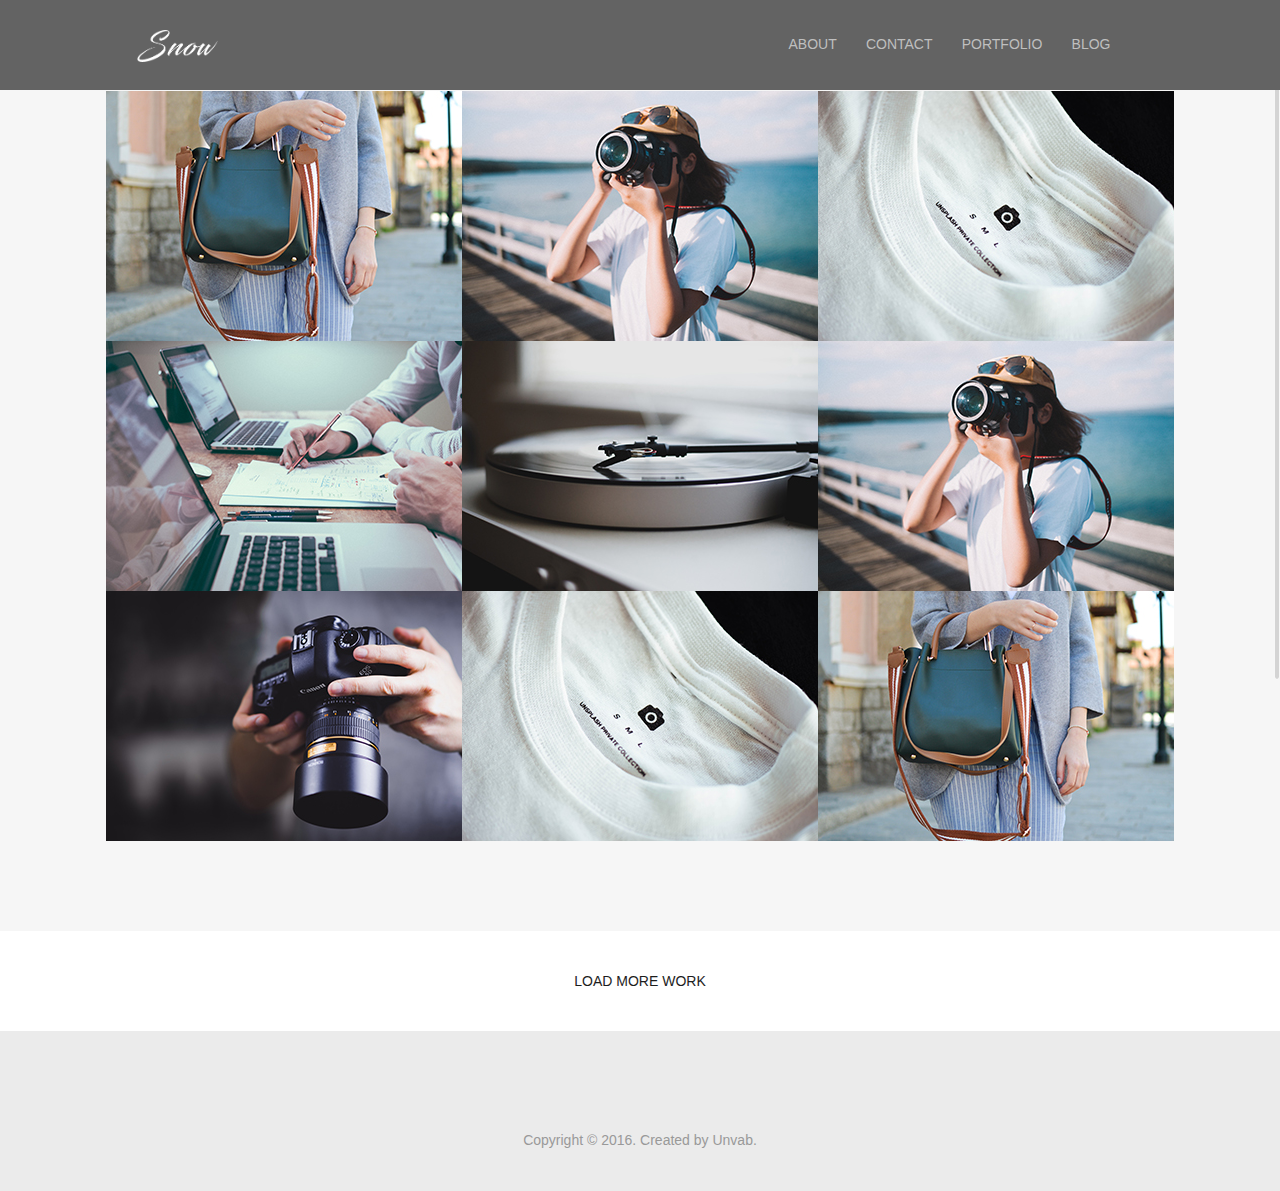
<file: portfolio.html>
<!DOCTYPE html>
<html lang="en">

<head>
    <meta charset="utf-8">
    <meta http-equiv="X-UA-cmpatible" content="IE=edge">
    <meta name="viewport" content="width=device-width, initial-scale=1">
    <meta name="description" content="">
    <meta name="author" content="">
    <link rel="icon" type="image/png" href="assets/img/favicon.png">
    <title>Snow | Portfolio</title>
    <link rel="stylesheet" href="https://use.fontawesome.com/releases/v5.6.3/css/all.css" integrity="sha384-UHRtZLI+pbxtHCWp1t77Bi1L4ZtiqrqD80Kn4Z8NTSRyMA2Fd33n5dQ8lWUE00s/" crossorigin="anonymous">
    <link rel="stylesheet" href="assets/css/bootstrap.min.css">
    <link rel="stylesheet" href="assets/css/animations.css" type="text/css">
    <link rel="stylesheet" href="assets/css/owl.carousel.min.css">
    <link rel="stylesheet" href="assets/css/owl.theme.default.min.css">
    <link rel="stylesheet" href="assets/css/style.css">
    <link rel="stylesheet" href="assets/css/media.css">

</head>

<body>
    <!--Navbar Section Start -->
    <section class="myNavbar">
        <div class="container">
            <nav class="navbar navbar-expand-lg navbar-light bg-light">
                <a class="navbar-brand" href="#">
                    <img class="logo" src="assets/img/logo1.png">
                </a>
                <button class="navbar-toggler" type="button" data-toggle="collapse" data-target="#navbarSupportedContent" aria-controls="navbarSupportedContent" aria-expanded="false" aria-label="Toggle navigation">
                    <span class="navbar-toggler-icon"></span>
                </button>

                <div class="collapse navbar-collapse" id="navbarSupportedContent">
                    <ul class="navbar-nav mr-auto">

                        <li class="nav-item">
                            <a class="nav-link" href="index.html">about</a>
                        </li>
                        <li class="nav-item">
                            <a class="nav-link" href="index.html#contactInfo">contact</a>
                        </li>
                        <li class="nav-item">
                            <a class="nav-link" href="#">portfolio</a>
                        </li>
                        <li class="nav-item">
                            <a class="nav-link" href="#">blog</a>
                        </li>

                    </ul>
                </div>
            </nav>
        </div>
    </section>
    <!--Navbar Section Start -->

    <!-- Start projects Section -->
    <section class="bestProjects portfolio">
        <div class="container">
            <i class="fas fa-th-large"></i>
            <div class="row">
                <div class="col-12">
                    <div class="portfolioMenu">
                        <ul class="list-inline justify-content-center text-center">
                            <li data-class="all" class="active list-inline-item">all</li>
                            <li data-class=".branding" class="list-inline-item">branding</li>
                            <li data-class=".print" class="list-inline-item">print</li>
                            <li data-class=".photography" class="list-inline-item">photography</li>
                            <li data-class=".design" class="list-inline-item">design</li>
                            <li data-class=".mockup" class="list-inline-item">mockup</li>
                        </ul>
                    </div>
                </div>
            </div>

            <div class="row">



                        <div class="col-sm-4 col-md-4 project mockup">

                            <img src="assets/img/project/1.jpg">

                            <a href="#" class="onHover">
                                <h3>Vinil Record</h3>
                                <p>mockup</p>
                            </a>

                        </div>

                        <div class="col-sm-4 col-md-4 project branding">

                            <img src="assets/img/project/2.jpg">
                            <a href="#" class="onHover">
                                <h3>Minimal Bag</h3>
                                <p>branding</p>
                            </a>
                        </div>

                        <div class="col-sm-4 col-md-4 project print">

                            <img src="assets/img/project/8.jpg">
                            <a href="#" class="onHover">
                                <h3>Modern T-shirt</h3>
                                <p>print</p>
                            </a>
                        </div>



                        <div class="col-sm-4 col-md-4 project design">

                            <img src="assets/img/project/4.jpg">
                            <a href="#" class="onHover">
                                <h3>Minimal Mobile App</h3>
                                <p>design</p>
                            </a>

                        </div>

                        <div class="col-sm-4 col-md-4 project design">

                            <img src="assets/img/project/5.jpg">
                            <a href="#" class="onHover">
                                <h3>Clean & Groovy</h3>
                                <p>design</p>
                            </a>
                        </div>

                        <div class="col-sm-4 col-md-4 project print">

                            <img src="assets/img/project/2.jpg">
                            <a href="#" class="onHover">
                                <h3>White T-shirt</h3>
                                <p>print</p>
                            </a>
                        </div>


                        <div class="col-sm-4 col-md-4 project branding">

                            <img src="assets/img/project/7.jpg">
                            <a href="#" class="onHover">
                                <h3>Business Card</h3>
                                <p>branding</p>
                            </a>
                        </div>

                        <div class="col-sm-4 col-md-4 project photography">

                            <img src="assets/img/project/8.jpg">
                            <a href="#" class="onHover">
                                <h3>Heja Stockholm</h3>
                                <p>photography</p>
                            </a>
                        </div>

                        <div class="col-sm-4 col-md-4 project photography">

                            <img src="assets/img/project/1.jpg">
                            <a href="#" class="onHover">
                                <h3>Paper Bag</h3>
                                <p>photography</p>
                            </a>
                        </div>

            </div>
        </div>
    </section>
    <!-- End projects Section -->
    <!--loadMore Section Start -->
    <section class="loadMore">
        <div class="container">
            <a class="btn btn-light" href="#" role="button">load more work</a>
        </div>
    </section>
    <!--loadMore Section End -->

    <!-- Start Footer Section -->

    <section class="subFooter">
        <div class="container">
            <div class="row">
                <div class="col-12">

                    <ul class="list-inline justify-content-center text-center">
                        <li class="list-inline-item"><a href="#"><i class="fab fa-facebook-f"></i></a></li>
                        <li class="list-inline-item"><a href="#"><i class="fab fa-twitter"></i></a></li>
                        <li class="list-inline-item"><a href="#"><i class="fab fa-google-plus-g"></i></a></li>
                        <li class="list-inline-item"><a href="#"><i class="fab fa-behance"></i></a></li>
                        <li class="list-inline-item"><a href="#"><i class="fab fa-pinterest"></i></a></li>
                        <li class="list-inline-item"><a href="#"><i class="fab fa-instagram"></i></a></li>
                    </ul>
                </div>

                <div class="col-12">
                    <p>Copyright © 2016. Created by Unvab.</p>
                </div>
            </div>
        </div>
    </section>

    <!-- End footer Section -->

    <script src="assets/js/jquery-3.3.1.min.js"></script>
    <script src="assets/js/css3-animate-it.js"></script>
    <script src="assets/js/owl.carousel.min.js"></script>
    <script src="assets/js/popper.min.js"></script>
    <script src="assets/js/bootstrap.min.js"></script>
    <script src="assets/js/plugins.js"></script>
    <script src="assets/js/jquery.nicescroll.min.js"></script>

</body>

</html>
</file>
<file: assets/css/style.css>
body {
    font-family: 'Playfair Display', serif;
    font-family: 'Work Sans', sans-serif;
}


h1,
h2,
h3,
h4,
h5,
h6,
p,
ul {
    margin: 0;
    cursor: default;
}

/* ----------------------- START MAIN INDEX -------------------------*/
/* Start myNavbar Section */

.myNavbar {
    background-color: #636363;
    position: fixed;
    width: 100%;
    height: 90px;
    line-height: 60px;
    top: 0;
    z-index: 9999;
    -webkit-transition: all .6s ease-in-out;
    -moz-transition: all .6s ease-in-out;
    -o-transition: all .6s ease-in-out;
    transition: all .6s ease-in-out;
}

.navbar-scroll {
    background: #ffffff;
    height: 90px;
    line-height: 60px;
    box-shadow: 0px 1px 10px rgba(0, 0, 0, 0.4);
    -webkit-transition: all .6s ease-in-out;
    -moz-transition: all .6s ease-in-out;
    -o-transition: all .6s ease-in-out;
    transition: all .6s ease-in-out;
}

.container {
    width: 1140px;
    width: 83.455344%;
}

img.logo {
    width: 81px;
    height: 32px;
    -webkit-transition: all .6s ease-in-out;
    -moz-transition: all .6s ease-in-out;
    -o-transition: all .6s ease-in-out;
    transition: all .6s ease-in-out;
}

.bg-light {
    background-color: transparent !important;
}

.navbar-nav {
    padding-left: 540px;
    text-transform: uppercase;
}

.navbar-nav li {
    position: relative;
    display: inline-block;
    vertical-align: middle;
}

.navbar-light .navbar-nav .nav-link {
    color: #bfbfbf;
    position: relative;
    padding: 6px 14.6px;
    display: block;
    text-transform: uppercase;
    font-weight: 500;
    font-size: 14px;
    -webkit-transition: all .2s ease-in-out;
    -moz-transition: all .2s ease-in-out;
    -o-transition: all .2s ease-in-out;
    transition: all .2s ease-in-out;
}

.navbar-light .navbar-nav .nav-link:hover {
    color: #ffffff;
    -webkit-transition: all .2s ease-in-out;
    -moz-transition: all .2s ease-in-out;
    -o-transition: all .2s ease-in-out;
    transition: all .2s ease-in-out;
}

.navbar-scroll .navbar-nav .nav-link:hover {
    color: #000000;
    -webkit-transition: all .2s ease-in-out;
    -moz-transition: all .2s ease-in-out;
    -o-transition: all .2s ease-in-out;
    transition: all .2s ease-in-out;
}


/* End myNavbar Section */


/* Start hero Section */

.hero {
    padding: 120px 0 60px 0;
    background-color: #636363;
    text-align: center;
    margin-top: 90px;
}

.hero h2 {
    font-family: Work Sans;
    text-transform: uppercase;
    color: #ffffff;
    font-size: 14px;
    font-weight: bold;
    letter-spacing: 1px;
}

.hero h1 {
    font-family: 'Playfair Display', serif;
    color: #ffffff;
    font-weight: bold;
    font-size: 48px;
    padding: 35px 0 140px 0;
}

.hero h1 em {
    font-weight: 500;
}

.hero a {
    display: inline-block;
    text-decoration: none;
    border: 1px solid #cacaca;
    border-radius: 50%;
    background-color: #636363;
    height: 50px;
    width: 50px;
    text-align: center;
    -webkit-transition: all .2s ease-in-out;
    -moz-transition: all .2s ease-in-out;
    -o-transition: all .2s ease-in-out;
    transition: all .2s ease-in-out;
}

.hero a span {
    line-height: 50px;
}

.hero a span i {
    font-size: 17px;
    color: #cacaca;
    line-height: 50px;
    -webkit-transition: all .2s ease-in-out;
    -moz-transition: all .2s ease-in-out;
    -o-transition: all .2s ease-in-out;
    transition: all .2s ease-in-out;
}

.hero a:hover {
    border: 1px solid #ffffff;
    -webkit-transition: all .2s ease-in-out;
    -moz-transition: all .2s ease-in-out;
    -o-transition: all .2s ease-in-out;
    transition: all .2s ease-in-out;
}

.hero a:hover span i {
    color: #ffffff;
    -webkit-transition: all .2s ease-in-out;
    -moz-transition: all .2s ease-in-out;
    -o-transition: all .2s ease-in-out;
    transition: all .2s ease-in-out;
}


/* End hero Section */


/* Start about Section */

#about{

}
.about {
    padding: 95px 0;
    background-color: #ffffff;
    text-align: center;
}

.about h2 {
    font-family: 'Playfair Display', serif;
    color: #171717;
    font-size: 38px;
    font-weight: bold;
    letter-spacing: 1px;
}

.about p {
    font-size: 15px;
    color: #5f5f5f;
    font-weight: 400;
    font-family: 'Work Sans', sans-serif;
    padding: 35px 177px;
}

.about img {}


/* End about Section */


/* Start statistics Section */

.statistics {
    background-image: url("../img/bg-pattern.jpg");
    padding: 120px 0 100px 0;
    cursor: default;
}
.statistics .static {
	
}
.statistics .static .icon {}

.statistics .static .icon i {
    font-size: 48px;
    color: #ffffff;
    -webkit-transition: all .2s ease-in-out;
    -moz-transition: all .2s ease-in-out;
    -o-transition: all .2s ease-in-out;
    transition: all .2s ease-in-out;
}

.statistics .static .details {
    padding-left: 20px;
}

.statistics .static .details span {
    font-size: 18px;
    font-weight: 500;
    color: #ffffff;
    -webkit-transition: all .2s ease-in-out;
    -moz-transition: all .2s ease-in-out;
    -o-transition: all .2s ease-in-out;
    transition: all .2s ease-in-out;
}

.statistics .static .details h2 {
    font-size: 14px;
    color: #ffffff;
    text-transform: uppercase;
    font-weight: 400;
    -webkit-transition: all .2s ease-in-out;
    -moz-transition: all .2s ease-in-out;
    -o-transition: all .2s ease-in-out;
    transition: all .2s ease-in-out;
}

.statistics .static:hover .icon i,
.statistics .static:hover .details span,
.statistics .static:hover .details h2 {
    color: #5f5f5f;
    -webkit-transition: all .2s ease-in-out;
    -moz-transition: all .2s ease-in-out;
    -o-transition: all .2s ease-in-out;
    transition: all .2s ease-in-out;
}


/* End statistics Section */


/* Start projects Section */

.bestProjects {
    background-color: #ffffff;
    text-align: center;
    padding: 90px 0;
}

.bestProjects .intro h2 {
    font-size: 38px;
    font-weight: bold;
    color: #171717;
    font-family: 'Playfair Display', serif;
}

.bestProjects .intro p {
    font-size: 15px;
    font-weight: 400;
    color: #5f5f5f;
    padding: 30px 177px 55px 177px;
    font-family: 'Work Sans', sans-serif;
}

.bestProjects {

}

.bestProjects .project{
	position: relative;
    margin-bottom: 30px;
    overflow: hidden;
}



.bestProjects .project img{
}

.bestProjects .project a{
	text-decoration: none;
	display: block;
	background-color: #232323;
	position: absolute;
	top: 0;
	right: 0;
	bottom: 0;
	left: 0;
	color: #ffffff;
	opacity: 0.8;
	display: none;
}

.bestProjects .project a h3{
	font-weight: bold;
	font-size: 24px;
	padding: 30% 0 6% 0;
    font-family: 'Playfair Display', serif;
    cursor: pointer;
}

.bestProjects .project a p{
	font-weight: 500;
	font-size: 14px;
    font-family: 'Work Sans', sans-serif;
    text-transform: uppercase;
    cursor: pointer;
}


/* End projects Section */


/* End reviews Section */

.reviews {
    background-image: url("../img/bg-pattern.jpg");
    padding: 170px 0 50px 0;
    text-align: center;
}

.reviews p {
    font-size: 24px;
    font-family: 'Playfair Display', serif;
    color: #ffffff;
    font-style: italic;
    padding: 0 216px;
}

.reviews h2 {
    font-size: 14px;
    font-weight: 500;
    color: #ffffff;
    font-family: 'Work Sans', sans-serif;
    padding: 35px 0 100px 0;
    text-transform: uppercase;
}

.owl-carousel button.owl-dot {
    height: 8px;
    width: 8px;
    background-color: #5b5b5b;
    border-radius: 50%;
    margin-left: 11px;
    border: 0px solid;
    -webkit-transition: all .2s ease-in-out;
    -moz-transition: all .2s ease-in-out;
    -o-transition: all .2s ease-in-out;
    transition: all .2s ease-in-out;
}

.owl-carousel button.owl-dot:hover {
    background-color: #ffffff;
    height: 9px;
    width: 9px;
    -webkit-transition: all .2s ease-in-out;
    -moz-transition: all .2s ease-in-out;
    -o-transition: all .2s ease-in-out;
    transition: all .2s ease-in-out;
}

.owl-carousel button.owl-dot:first-child {
    margin-left: 0px;
}

.owl-carousel button.owl-dot.active {
    height: 12px;
    width: 12px;
    background-color: #ffffff;
    border-radius: 50%;
    border: 0px solid;
    -webkit-transition: all .2s ease-in-out;
    -moz-transition: all .2s ease-in-out;
    -o-transition: all .2s ease-in-out;
    transition: all .2s ease-in-out;
}

.owl-carousel div{
}

.owl-carousel p{
}
.owl-carousel h2{
}



/* End reviews Section */


/* Start partners Section */

.partners {
    padding: 60px 0;
}


/* End partners Section */


/* Start latestBlog Section */

.latestBlog {
    background-color: #f6f6f6;
    text-align: center;
    padding: 100px 0;
    border-bottom: 1px solid #ececec;
    position: relative;
}

.latestBlog .intro h2 {
    font-size: 38px;
    font-weight: bold;
    color: #171717;
    font-family: 'Playfair Display', serif;
}

.latestBlog p {
	font-size: 15px;
    font-weight: 400;
    color: #5f5f5f;
    padding: 30px 177px 55px 177px;
    font-family: 'Work Sans', sans-serif;
}

.latestBlog .blog {
    text-align: left;
    background-color: #ffffff;
}

.latestBlog .blog h3 {
    color: #171717;
    font-size: 20px;
    font-weight: bold;
    padding: 20px 20px;
    font-family: 'Playfair Display', serif;
}

.latestBlog .blog span {
    text-transform: uppercase;
    font-weight: 500;
    font-size: 12px;
    color: #171717;
    padding: 0 20px;
    font-family: 'Work Sans', sans-serif;
}

.latestBlog .blog p {
    padding: 20px 20px;
}

.latestBlog .blog .btn-dark {
    color: #ffffff;
    background-color: #252525;
    border-color: #252525;
    text-transform: uppercase;
    font-size: 12px;
    font-weight: 500;
    font-family: 'Work Sans', sans-serif;
    border-radius: 0;
    height: 30px;
    width: 90px;
    position: absolute;
    top: 200px;
    left: 10px;
}

.latestBlog .blog .btn-dark:hover {
    background-color: #363535;
    border-color: #363535;
}

.latestBlog .owl-carousel button.owl-dot {
    background-color: #d1d1d1;
}

.latestBlog .owl-carousel button.owl-dot:hover {
    background-color: #171717;
}

.latestBlog .owl-carousel button.owl-dot.active {
    background-color: #171717;
}

.latestBlog .owl-carousel,
.owl-carousel .owl-item {
    margin-bottom: 55px;
}


/* End latestBlog Section */


/* Start contactInfo Section */

.contactInfo {
    background-color: #f6f6f6;
    padding: 100px 0;
}

.contactInfo h2 {
    font-size: 38px;
    font-weight: bold;
    color: #171717;
    font-family: 'Playfair Display', serif;
}

.contactInfo p {
    font-size: 15px;
    font-weight: 400;
    color: #5f5f5f;
    padding: 20px 0 0 0;
    font-family: 'Work Sans', sans-serif;
}

.contactInfo p span{
	font-weight: 500;
	color: #171717;
}

.contactInfo p.main {
    padding: 40px 95px 11px 0;
}

.form-control {
    height: 48px;
    margin-bottom: 30px;
}

.contactInfo textarea.form-control {
    resize: none;
    height: 170px;
}

.contactInfo .btn-dark {
    color: #ffffff;
    background-color: #252525;
    border-color: #252525;
    text-transform: uppercase;
    font-size: 14px;
    font-weight: 500;
    font-family: 'Work Sans', sans-serif;
    border-radius: 0;
    height: 50px;
    width: 180px;
}

.contactInfo .btn-dark:hover {
    background-color: #363535;
    border-color: #363535;
}


/* End contactInfo Section */


/* Start social Section */

.social {
    background-color: #0c0c0c;
    border-bottom: 1px solid #252525;
    padding: 90px 0 80px 0;
}

.social h2 {
    color: #ffffff;
    font-size: 20px;
    font-weight: bold;
    padding-bottom: 35px;
    font-family: 'Playfair Display', serif;
}

.social p {
    color: #e9e9e9;
    font-size: 15px;
    font-weight: 400;
    font-family: 'Playfair Display', serif;
}

.social .aboutUs p {
    padding: 0px 0 40px 10px;
}

.social .aboutUs ul {
    list-style: none;
    margin: 0;
    padding: 0 0 0 10px;
}

.social .aboutUs ul li {
    float: left;
    padding-right: 14px;
}

.social .aboutUs ul li a {
    text-decoration: none;
}

.social .aboutUs ul li a i {
    color: #ffffff;
}

.social .latestTwits a {
    text-decoration: none;
}

.social .latestTwits a i {
    color: #ffffff;
}

.social .latestTwits p {
    font-family: 'Work Sans', sans-serif;
    padding-bottom: 21px;
}

.social .instagram .insta{
        margin-bottom: 10px;

}
.social .instagram a{
	text-decoration: none;
	display: block;
	background-color: transparent;
	opacity: 0.8;
}


/* End social Section */


/* Start footer Section */

.footer {
    text-align: center;
    background-color: #0c0c0c;
    padding: 30px 0 20px 0;
}

.footer p {
    margin: 0;
    padding: 0;
    font-family: 'Work Sans', sans-serif;
    font-size: 14px;
    font-weight: 400;
    color: #e9e9e9;
    text-align: center;
}


/* End footer Section */

/* Start Section Loading */

.loading-overlay {
    background-color: #636363;
    color: #cacaca;
    position:fixed;
    left:0;
    top:0;
    width:100%;
    height:100%;
    z-index:99999
}

.spinner {
  width: 60px;
  height: 60px;
  position: relative;
  margin: 300px auto;
}

.double-bounce1, .double-bounce2 {
  width: 100%;
  height: 100%;
  border-radius: 50%;
  background-color: #cacaca;
  opacity: 0.6;
  position: absolute;
  top: 0;
  left: 0;
  -webkit-animation: bounce 2.0s infinite ease-in-out;
  animation: bounce 2.0s infinite ease-in-out;
}

.double-bounce2 {
  -webkit-animation-delay: -1.0s;
  animation-delay: -1.0s;
}

@-webkit-keyframes bounce {
  0%, 100% { -webkit-transform: scale(0.0) }
  50% { -webkit-transform: scale(1.0) }
}

@keyframes bounce {
  0%, 100% { 
    transform: scale(0.0);
    -webkit-transform: scale(0.0);
  } 50% { 
    transform: scale(1.0);
    -webkit-transform: scale(1.0);
  }
}

/* End Section Loading */

/* Start Scroll To Top Section */
#scroll-top{
    position: fixed;
    width: 40px;
    height: 40px;
    text-align: center;
    right: 15px;
    bottom: 20px;
    z-index: 9999;
    opacity: 0.6;
	color: #cacaca;
	border:1px solid #cacaca;
    background-color: #636363;
    line-height: 40px;
    border-radius: 50%;
    display: none;
    cursor: pointer;
}
#scroll-top:hover{
    opacity: 1;
    border: 1px solid #ffffff;
	color: #ffffff;	
}

#scroll-top i{

}
/* End Scroll To Top Section */

/* -------------------------------- End MAIN INDEX ----------------------------------------*/


/* ---------------------------------- START Sub-pages  ------------------------------------*/

/* ----------------Start Mutual section ---------------------*/



/* Start subFooter Section */

.subFooter {
    height: 160px;
    background-color: #ebebeb;
    text-align: center;
    padding: 50px 0;
}   

.subFooter ul {

}

.subFooter ul li {
}

.subFooter ul li a {
    text-decoration: none;
}

.subFooter ul li a i {
    color: #999999;
    -webkit-transition: all .2s ease-in-out;
    -moz-transition: all .2s ease-in-out;
    -o-transition: all .2s ease-in-out;
    transition: all .2s ease-in-out;
}
.subFooter ul li a i:hover{
    color: #635d5d;
    -webkit-transition: all .2s ease-in-out;
    -moz-transition: all .2s ease-in-out;
    -o-transition: all .2s ease-in-out;
    transition: all .2s ease-in-out;}

.subFooter p {
    padding: 25px 0 0 0;
    font-family: 'Work Sans', sans-serif;
    font-size: 14px;
    font-weight: 400;
    color: #999999;
    -webkit-transition: all .2s ease-in-out;
    -moz-transition: all .2s ease-in-out;
    -o-transition: all .2s ease-in-out;
    transition: all .2s ease-in-out;}

.subFooter p:hover{
    color: #635d5d;
    -webkit-transition: all .2s ease-in-out;
    -moz-transition: all .2s ease-in-out;
    -o-transition: all .2s ease-in-out;
    transition: all .2s ease-in-out;}



/* End subFooter Section */

/* Start loadMore Section */

.loadMore{
    height: 100px;
    line-height: 100px;
    text-align: center;
}

.loadMore .btn-light{
    background-color: transparent;
    text-transform: uppercase;
    font-size: 14px;
    font-weight: 500;
    color: #1d1d1d;
    border: #ffffff
}

.loadMore .btn-light:hover{
    color: #636363;
}
/* End loadMore Section */

/* start prevNext Section */

.prevNext{
    height: 100px;
    line-height: 100px;
}

.prevNext .btn-light {
    color: #212529;
    background-color: transparent;
    border: none;
    font-size: 14px;
    font-weight: 500;
    text-transform: uppercase;
}
.prevNext .btn-light:hover{
    color: #636363;
}
.prevNext .btn-light i{
    padding: 0 5px;
    font-size: 9px;
}


/* End prevNext Section */



/* ----------------End Mutual section ---------------------*/


/* START PORTFOLIO PAGE */

.bestProjects.portfolio {
    background-color: #f6f6f6;
    margin-top: 90px;
    padding: 0 0 90px 0;
}

.bestProjects.portfolio i{
    padding: 40px 0;
    cursor: pointer;
}

.bestProjects.portfolio .portfolioMenu{
    padding-bottom: 30px;
}
.bestProjects.portfolio .portfolioMenu{
    display: none;
}
.bestProjects.portfolio .portfolioMenu ul{

}

.bestProjects.portfolio .portfolioMenu li{
    text-transform: uppercase;
    cursor: pointer;
    padding: 5px 17px;
    font-weight: 500;
    font-size: .82rem;
    color: #5f5f5f;
}

.bestProjects.portfolio .portfolioMenu li.active{
        background: #5f5f5f;
    color: #f6f6f6;
    border-radius: 4px;
}
.bestProjects.portfolio .portfolioMenu li:hover{
    background: #5f5f5f;
    color: #f6f6f6;
    border-radius: 4px;
}


.bestProjects.portfolio .col-md-4{
    padding: 0;
}

.bestProjects.portfolio .project{
    margin: 0;
}

/* END PORTFOLIO PAGE */


/* START SINGLE WORK PAGE */

.workDetails{
    margin-top: 90px;
    height: 390px;
    background-color: #f6f6f6;

}

.workDetails h2{
    color: #171717;
    font-size: 38px;
    font-weight: bold;
    font-family: 'Playfair Display', serif;

}

.workDetails p{
    font-weight: 400;
    font-size: 15px;
    color: #5f5f5f;
    padding-top: 30px;

}
.workDetails .data{
}
.workDetails .data p{
    padding: 0 0 18px 0;
}

.workDetails .data p span{
    color: #171717;
    font-weight: 500;
}


.videoSection{
    width: 100%;
    text-align: center;
}

.videoSection img{
    width: 100%;

}


/* END SINGLE WORK PAGE */





/* ----------------------- End Sub-pages INDEX -------------------------*/
</file>
<file: assets/css/media.css>
/* MEDIA QUERY */


/*---------- XS -------------- XS --------------- XS --------------- XS ------------------- XS --------- */

@media(min-width: 320px) and (max-width: 767px) {
    .navbar-nav {
        margin-top: 12px;
        padding: 10% 0% 0% 0%;
        text-transform: uppercase;
        letter-spacing: 1px;
        background-color: #636363;
    }
    .navbar-light .navbar-nav .nav-link {
        padding: 0 0 0 10%;
    }
    .hero {
        padding: 60px 0 60px 0;
    }
    .hero h2 {
        font-size: 17px;
    }
    .hero h1 {
        font-size: 30px;
        padding: 35px 0;
    }
    .hero a {
        display: none;
    }
    .about {
        padding: 60px 0;
    }
    .about h2 {
        font-size: 26px
    }
    .about p {
        text-align: center;
        padding: 20px 0;
    }
    .statistics {
        padding: 40px 0;
    }
    .statistics .static {
        padding: 20px 0 15px 4%;
    }
    .statistics .static .details {
        padding: 0;
    }
    .bestProjects {
        padding: 60px 0;
    }
    .bestProjects .intro {}
    .bestProjects .intro h2 {
        font-size: 31px;
    }
    .bestProjects .intro p {
        text-align: center;
        padding: 20px 0;
    }
    .bestProjects .projects .project {
        margin-bottom: 10px;
    }
    .partners {
        padding: 60px 0 0 0;
    }
    .reviews {
        padding: 60px 0;
    }
    .owl-carousel p {
        padding: 0px;
        font-size: 18px;
    }
    .owl-carousel h2 {
        padding: 30px 0 0 0;
    }
    .owl-carousel .owl-nav {
        display: none;
    }
    .owl-carousel .owl-dots {
        display: none;
    }
    .latestBlog {
        padding: 60px 0 0 0;
    }
    .latestBlog .intro {}
    .latestBlog .intro h2 {
        font-size: 31px;
    }
    .latestBlog .intro p {
        text-align: center;
        padding: 20px 0;
    }
    .latestBlog .blog .btn-dark {
        top: 115px;
    }
    .latestBlog .blog {
        text-align: center;
    }
    .latestBlog .blog span {
        font-size: 11px;
        text-align: center;
    }
    .latestBlog .blog p {
        font-size: 12px;
        text-align: center;
        padding: 20px 10px;
    }
    .latestBlog .blog h3 {
        font-size: 15px;
        padding: 20px 0px;
        text-align: center;
    }
    .contactInfo {
        padding: 60px 0;
    }
    .contactInfo .enterData {
        text-align: center;
    }
    .contactInfo h2 {
        font-size: 31px;
        text-align: center;
    }
    .contactInfo p.main {
        font-size: 13px;
        text-align: center;
        padding: 20px 0;
    }
    .contactInfo p {
        padding: 20px 0;
        font-size: 11px;
    }
    .form-control {
        height: 40px;
        margin: 15px 0 0 0;
        font-size: 14px;
    }
    .social {
        text-align: center;
        padding: 60px 0;
    }
    .social h2 {
        font-size: 25px;
        padding: 30px 0 15px 0;
    }
    .social .aboutUs {
        padding: 0 0 50px 0;
    }
    .social .aboutUs p {
        padding: 0 4% 10px 4%;
        text-align: center;
        font-size: 13px;
    }
    .social .aboutUs ul {
        padding: 0 0px 0px 38px;
    }
    .social .latestTwits p {
        padding: 0 4% 10px 0;
        text-align: left;
        font-size: 10px;
    }
    .social .instagram .col-6 {
        padding-right: 5px;
        padding-left: 5px;
    }
    .social .instagram img {
        width: 100%;
    }

    /* portfolio secondary page */




    .subFooter p{
        font-size: 13px;
    }

    .bestProjects.portfolio .portfolioMenu li{
        padding: 3px 6px;
        font-size: 11px;
    }
}


/* ----------------------------------------------------------------------------------------------*/

@media(min-width: 360px) and (max-width: 767px) {
    .contactInfo p.main {
        font-size: 15px;
    }
    .contactInfo p {
        font-size: 13px;
    }
}


/* ----------------------------------------------------------------------------------------------*/

@media(min-width: 375px) and (max-width: 767px) {
    .social .latestTwits p {
        font-size: 12px;
    }
}


/* ----------------------------------------------------------------------------------------------*/

@media(min-width: 411px) and (max-width: 767px) {
    .about p,
    .bestProjects .intro p,
    .latestBlog .intro p,
    .contactInfo p.main {
        font-size: 16px;
    }
    .contactInfo p {
        font-size: 15px;
    }
    .latestBlog .blog h3 {
        font-size: 19px;
    }
    .latestBlog .blog span {
        font-size: 13px;
    }
    .latestBlog .blog p {
        font-size: 14px;
    }
    .form-control {
        height: 45px;
        font-size: 16px;
    }
    .social .aboutUs p {
        font-size: 15px;
    }
    .social .latestTwits p {
        font-size: 14px;
    }
}


/* ----------------------------------------------------------------------------------------------*/

@media(min-width: 414px) and (max-width: 767px) {}


/* ----------------------------------------------------------------------------------------------*/

@media(min-width: 568px) and (max-width: 767px) {
    .contactInfo p {
        text-align: center;
    }
    .latestBlog .blog .btn-dark {
        top: 250px;
    }
    .social .aboutUs ul {
        padding: 0px 0px 0px 140px;
    }
}


/* ------- SM ------------- SM ------------- SM ------------- SM ------------- SM ------------- SM ------ */

@media(min-width: 640px) and (max-width: 767px) {
    .bestProjects .col-sm-4 {
        padding-right: 5px;
        padding-left: 5px;
    }
    .social .aboutUs ul {
        padding: 0px 0px 0px 165px;
    }
    .footer p {
        font-size: 18px;
    }
}


/* ---------------------------------------------------------------------- */

@media(min-width: 667px) and (max-width: 767px) {
    .latestBlog .blog .btn-dark {
        top: 290px;
    }
}


/* ---------------------------------------------------------------------- */

@media(min-width: 731px) and (max-width: 767px) {}


/* ---------------------------------------------------------------------- */

@media(min-width: 736px) and (max-width: 767px) {}


/* ----- MD --------- MD --------- MD --------- MD --------- MD --------- MD --------- MD --------- MD ----*/

@media(min-width: 768px) and (max-width: 991px) {
    .statistics {
        padding: 80px 0;
    }
    .statistics .static {
        padding: 0;
    }
    .statistics .static .icon i {
        font-size: 25px;
    }
    .statistics .static .details span {
        font-size: 18px;
    }
    .statistics .static .details h2 {
        font-size: 13px;
    }
    .latestBlog .blog .btn-dark {
        top: 350px;
    }
    .latestBlog .blog h3 {
        font-size: 30px;
    }
    .latestBlog .blog span {
        font-size: 18px;
    }
    .latestBlog .blog p {
        font-size: 20px;
    }
    .about h2,
    .bestProjects .intro h2,
    .latestBlog .intro h2,
    .contactInfo h2 {
        font-size: 42px;
    }
    .about p,
    .bestProjects .intro p,
    .latestBlog .intro p {
        font-size: 20px;
        padding-bottom: 40px;
    }
    .contactInfo h2 {
        text-align: left;
    }
    .contactInfo p.main {
        text-align: left;
        font-size: 17px;
    }
    .contactInfo p {
        text-align: left;
        padding: 7px 0;
        font-size: 14px;
    }
    .contactInfo .enterData {
        padding-top: 60px;
    }
    .form-control {
        height: 40px;
        font-size: 16px;
        margin: 0;
    }
    .social h2 {
        text-align: left;
        padding: 0 0 15px 20px;
    }
    .social p {}
    .social .aboutUs p {
        text-align: left;
        font-size: 14px;
    }
    .social .aboutUs ul {
        padding: 0;
    }

    .social .latestTwits p {
        font-size: 12px;
    }

}


/* ---- LG ------- LG ------- LG ------- LG ------- LG ------- LG ------- LG ------- LG -------- LG ------- */

@media(min-width: 1024px) and (max-width: 1366px) {}


/* ------- XL ----------- XL ----------- XL ----------- XL ----------- XL ----------- XL ----------- XL ---- */

@media(min-width: 1366px) and (max-width: 1367px) {}
</file>
<file: assets/css/animations.css>
/*animations*/

/******************
* Bounce in right *
*******************/


.animated { 
    -webkit-animation-duration: 1s; 
    animation-duration: 1s; 
    -webkit-animation-fill-mode: both; 
    animation-fill-mode: both; 
} 
.slow{
     -webkit-animation-duration: 1.5s; 
    animation-duration: 1.5s; 
    -webkit-animation-fill-mode: both; 
    animation-fill-mode: both; 
}
.slower{
     -webkit-animation-duration: 2s; 
    animation-duration: 2s; 
    -webkit-animation-fill-mode: both; 
    animation-fill-mode: both; 
}
.slowest{
     -webkit-animation-duration: 3s; 
    animation-duration: 3s; 
    -webkit-animation-fill-mode: both; 
    animation-fill-mode: both; 
}

/* Added by Andy Meetan */
.delay-250 {
    -webkit-animation-delay:0.25s;
    -moz-animation-delay:0.25s;
    -o-animation-delay:0.25s;
    animation-delay:0.25s;
}
.delay-500 {
    -webkit-animation-delay:0.5s;
    -moz-animation-delay:0.5s;
    -o-animation-delay:0.5s;
    animation-delay:0.5s;
}
.delay-750 {
    -webkit-animation-delay:0.75s;
    -moz-animation-delay:0.75s;
    -o-animation-delay:0.75s;
    animation-delay:0.75s;
}
.delay-1000 {
    -webkit-animation-delay:1.0s;
    -moz-animation-delay:1.0s;
    -o-animation-delay:1.0s;
    animation-delay:1.0s;
}
.delay-1250 {
    -webkit-animation-delay:1.25s;
    -moz-animation-delay:1.25s;
    -o-animation-delay:1.25s;
    animation-delay:1.25s;
}
.delay-1500 {
    -webkit-animation-delay:1.5s;
    -moz-animation-delay:1.5s;
    -o-animation-delay:1.5s;
    animation-delay:1.5s;
}
.delay-1750 {
    -webkit-animation-delay:1.75s;
    -moz-animation-delay:1.75s;
    -o-animation-delay:1.75s;
    animation-delay:1.75s;
}
.delay-2000 {
    -webkit-animation-delay:2.0s;
    -moz-animation-delay:2.0s;
    -o-animation-delay:2.0s;
    animation-delay:2.0s;
}
.delay-2500 {
    -webkit-animation-delay:2.5s;
    -moz-animation-delay:2.5s;
    -o-animation-delay:2.5s;
    animation-delay:2.5s;
}
.delay-2000 {
    -webkit-animation-delay:2.0s;
    -moz-animation-delay:2.0s;
    -o-animation-delay:2.0s;
    animation-delay:2.0s;
}
.delay-2500 {
    -webkit-animation-delay:2.5s;
    -moz-animation-delay:2.5s;
    -o-animation-delay:2.5s;
    animation-delay:2.5s;
}
.delay-3000 {
    -webkit-animation-delay:3.0s;
    -moz-animation-delay:3.0s;
    -o-animation-delay:3.0s;
    animation-delay:3.0s;
}
.delay-3500 {
    -webkit-animation-delay:3.5s;
    -moz-animation-delay:3.5s;
    -o-animation-delay:3.5s;
    animation-delay:3.5s;
}

.bounceInRight, .bounceInLeft, .bounceInUp, .bounceInDown{
    opacity:0;
    -webkit-transform: translateX(400px); 
    transform: translateX(400px); 
}
.fadeInRight, .fadeInLeft, .fadeInUp, .fadeInDown{
    opacity:0;
    -webkit-transform: translateX(400px); 
    transform: translateX(400px); 
}

.flipInX, .flipInY, .rotateIn, .rotateInUpLeft, .rotateInUpRight, .rotateInDownLeft, .rotateDownUpRight, .rollIn{
    opacity:0;
}

.lightSpeedInRight, .lightSpeedInLeft{
    opacity:0;
    -webkit-transform: translateX(400px); 
    transform: translateX(400px); 
}

/***********
* bounceIn *
************/
@-webkit-keyframes bounceIn { 
    0% { 
        opacity: 0; 
        -webkit-transform: scale(.3); 
    } 

    50% { 
        opacity: 1; 
        -webkit-transform: scale(1.05); 
    } 

    70% { 
        -webkit-transform: scale(.9); 
    } 

    100% { 
         -webkit-transform: scale(1); 
    } 
} 

@keyframes bounceIn { 
    0% { 
        opacity: 0; 
        transform: scale(.3); 
    } 

    50% { 
        opacity: 1; 
        transform: scale(1.05); 
    } 

    70% { 
        transform: scale(.9); 
    } 

    100% { 
        transform: scale(1); 
    } 
} 

.bounceIn.go { 
    -webkit-animation-name: bounceIn; 
    animation-name: bounceIn; 
}

/****************
* bounceInRight *
****************/

@-webkit-keyframes bounceInRight { 
    0% { 
        opacity: 0; 
        
        -webkit-transform: translateX(400px); 
    } 
    60% { 
        
        -webkit-transform: translateX(-30px); 
    } 
    80% { 
        -webkit-transform: translateX(10px); 
    } 
    100% {
    opacity: 1;
     
        -webkit-transform: translateX(0); 
    } 
} 

@keyframes bounceInRight { 
    0% { 
        opacity: 0; 
        
        transform: translateX(400px); 
    } 
    60% { 
        
        transform: translateX(-30px); 
    } 
    80% { 
        transform: translateX(10px); 
    } 
    100% {
    opacity: 1;
     
        transform: translateX(0); 
    } 
} 


.bounceInRight.go { 
    -webkit-animation-name: bounceInRight; 
    animation-name: bounceInRight; 
}

/******************
* Bounce in left *
*******************/

@-webkit-keyframes bounceInLeft { 
    0% { 
        opacity: 0; 
        
        -webkit-transform: translateX(-400px); 
    } 
    60% { 
       
        -webkit-transform: translateX(30px); 
    } 
    80% { 
        -webkit-transform: translateX(-10px); 
    } 
    100% {
        opacity: 1;
         
        -webkit-transform: translateX(0); 
    } 
} 

@keyframes bounceInLeft { 
    0% { 
        opacity: 0; 
        
        transform: translateX(-400px); 
    } 
    60% { 
       
        transform: translateX(30px); 
    } 
    80% { 
        transform: translateX(-10px); 
    } 
    100% {
        opacity: 1;
         
        transform: translateX(0); 
    } 
} 

.bounceInLeft.go { 
    -webkit-animation-name: bounceInLeft; 
    animation-name: bounceInLeft; 
}

/******************
* Bounce in up *
*******************/

@-webkit-keyframes bounceInUp { 
    0% { 
        opacity: 0; 
        
        -webkit-transform: translateY(400px); 
    } 
    60% { 
       
        -webkit-transform: translateY(-30px); 
    } 
    80% { 
        -webkit-transform: translateY(10px); 
    } 
    100% {
        opacity: 1;
         
        -webkit-transform: translateY(0); 
    } 
} 

@keyframes bounceInUp { 
    0% { 
        opacity: 0; 
        
        transform: translateY(400px); 
    } 
    60% { 
       
        transform: translateY(-30px); 
    } 
    80% { 
        transform: translateY(10px); 
    } 
    100% {
        opacity: 1;
         
        transform: translateY(0); 
    } 
} 

.bounceInUp.go { 
    -webkit-animation-name: bounceInUp; 
    animation-name: bounceInUp; 
}


/******************
* Bounce in down *
*******************/

@-webkit-keyframes bounceInDown { 
    0% { 
        opacity: 0; 
        
        -webkit-transform: translateY(-400px); 
    } 
    60% { 
       
        -webkit-transform: translateY(30px); 
    } 
    80% { 
        -webkit-transform: translateY(-10px); 
    } 
    100% {
        opacity: 1;
         
        -webkit-transform: translateY(0); 
    } 
} 

@keyframes bounceInDown { 
    0% { 
        opacity: 0; 
        
        transform: translateY(-400px); 
    } 
    60% { 
       
        transform: translateY(30px); 
    } 
    80% { 
        transform: translateY(-10px); 
    } 
    100% {
        opacity: 1;
         
        transform: translateY(0); 
    } 
} 

.bounceInDown.go { 
    -webkit-animation-name: bounceInDown; 
    animation-name: bounceInDown; 
}


/**********
* Fade In *
**********/ 
@-webkit-keyframes fadeIn { 
    0% {opacity: 0;} 
    100% {opacity: 1;
        display:block;} 
} 
@keyframes fadeIn { 
    0% {opacity: 0;} 
    100% {opacity: 1;
        display:block;} 
}
.fadeIn{
    opacity:0;
}
.fadeIn.go { 
    -webkit-animation-name: fadeIn; 
    animation-name: fadeIn; 
}

/**********
* Grow in *
***********/

@-webkit-keyframes growIn { 
    0% { 
        -webkit-transform: scale(0.2); 
        opacity:0;
    } 
    50% { 
        -webkit-transform: scale(1.2); 
        
    } 
    100% { 
        -webkit-transform: scale(1); 
        opacity:1;
    } 
} 
@keyframes growIn { 
    0% { 
        transform: scale(0.2); 
        opacity:0;
    } 
    50% { 
        transform: scale(1.2); 
        
    } 
    100% { 
        transform: scale(1); 
        opacity:1;
    } 
} 
.growIn { 

    -webkit-transform: scale(0.2);
    transform: scale(0.2);
    opacity:0;
}
.growIn.go{
    -webkit-animation-name: growIn; 
    animation-name: growIn; 
}

/********
* Shake *
********/
@-webkit-keyframes shake { 
    0%, 100% {-webkit-transform: translateX(0);} 
    10%, 30%, 50%, 70%, 90% {-webkit-transform: translateX(-10px);} 
    20%, 40%, 60%, 80% {-webkit-transform: translateX(10px);} 
} 
@keyframes shake { 
    0%, 100% {transform: translateX(0);} 
    10%, 30%, 50%, 70%, 90% {transform: translateX(-10px);} 
    20%, 40%, 60%, 80% {transform: translateX(10px);} 
} 
.shake.go { 
    -webkit-animation-name: shake; 
    animation-name: shake; 
}

/********
* ShakeUp *
********/
@-webkit-keyframes shakeUp { 
    0%, 100% {-webkit-transform: translateY(0);} 
    10%, 30%, 50%, 70%, 90% {-webkit-transform: translateY(-10px);} 
    20%, 40%, 60%, 80% {-webkit-transform: translateY(10px);} 
} 
@keyframes shakeUp { 
    0%, 100% {transform: translateY(0);} 
    10%, 30%, 50%, 70%, 90% {transform: translateY(-10px);} 
    20%, 40%, 60%, 80% {transform: translateY(10px);} 
} 
.shakeUp.go { 
    -webkit-animation-name: shakeUp; 
    animation-name: shakeUp; 
}

/*************
* FadeInLeft *
*************/

@-webkit-keyframes fadeInLeft { 
    0% { 
        opacity: 0; 
        -webkit-transform: translateX(-400px); 
    } 
    50%{
       opacity: 0.3; 
    }
    100% { 
        opacity: 1; 
        -webkit-transform: translateX(0); 
    } 
} 
@keyframes fadeInLeft { 
    0% { 
        opacity: 0; 
        transform: translateX(-400px); 
    } 
    50%{
       opacity: 0.3; 
    }
    100% { 
        opacity: 1; 
        transform: translateX(0); 
    } 
} 
.fadeInLeft{ 
    opacity: 0; 
    -webkit-transform: translateX(-400px); 
    transform: translateX(-400px);
}
.fadeInLeft.go { 
    -webkit-animation-name: fadeInLeft; 
    animation-name: fadeInLeft; 
}


/*************
* FadeInRight *
*************/

@-webkit-keyframes fadeInRight { 
    0% { 
        opacity: 0; 
        -webkit-transform: translateX(400px); 
    } 
    50%{
       opacity: 0.3; 
    }
    100% { 
        opacity: 1; 
        -webkit-transform: translateX(0); 
    } 
} 
@keyframes fadeInRight { 
    0% { 
        opacity: 0; 
        transform: translateX(400px); 
    } 
    50%{
       opacity: 0.3; 
    }
    100% { 
        opacity: 1; 
        transform: translateX(0); 
    } 
} 
.fadeInRight{ 
    opacity: 0; 
    -webkit-transform: translateX(400px); 
    transform: translateX(400px);
}
.fadeInRight.go { 
    -webkit-animation-name: fadeInRight; 
    animation-name: fadeInRight; 
}

/*************
* FadeInUp *
*************/

@-webkit-keyframes fadeInUp { 
    0% { 
        opacity: 0; 
        -webkit-transform: translateY(400px); 
    } 
    50%{
       opacity: 0.3; 
    }
    100% { 
        opacity: 1; 
        -webkit-transform: translateY(0); 
    } 
} 
@keyframes fadeInUp { 
    0% { 
        opacity: 0; 
        transform: translateY(400px); 
    } 
    50%{
       opacity: 0.3; 
    }
    100% { 
        opacity: 1; 
        transform: translateY(0); 
    } 
} 
.fadeInUp{ 
    opacity: 0; 
    -webkit-transform: translateY(400px); 
    transform: translateY(400px);
}
.fadeInUp.go { 
    -webkit-animation-name: fadeInUp; 
    animation-name: fadeInUp; 
}

/*************
* FadeInDown *
*************/

@-webkit-keyframes fadeInDown { 
    0% { 
        opacity: 0; 
        -webkit-transform: translateY(-400px); 
    } 
    50%{
       opacity: 0.3; 
    }
    100% { 
        opacity: 1; 
        -webkit-transform: translateY(0); 
    } 
} 
@keyframes fadeInDown { 
    0% { 
        opacity: 0; 
        transform: translateY(-400px); 
    } 
    50%{
       opacity: 0.3; 
    }
    100% { 
        opacity: 1; 
        transform: translateY(0); 
    } 
} 
.fadeInDown{ 
    opacity: 0; 
    -webkit-transform: translateY(-400px); 
    transform: translateY(-400px);
}
.fadeInDown.go { 
    -webkit-animation-name: fadeInDown; 
    animation-name: fadeInDown; 
}

/*****************
* rotateIn *
*****************/
@-webkit-keyframes rotateIn { 
    0% { 
        -webkit-transform-origin: center center; 
        -webkit-transform: rotate(-200deg); 
        opacity: 0; 
    } 
    100% { 
        -webkit-transform-origin: center center; 
        -webkit-transform: rotate(0); 
        opacity: 1; 
    } 
} 
@keyframes rotateIn { 
    0% { 
        transform-origin: center center; 
        transform: rotate(-200deg); 
        opacity: 0; 
    } 
    100% { 
        transform-origin: center center; 
        transform: rotate(0); 
        opacity: 1; 
    } 
} 
.rotateIn.go { 
    -webkit-animation-name: rotateIn; 
    animation-name: rotateIn; 
}

/*****************
* rotateInUpLeft *
*****************/

@-webkit-keyframes rotateInUpLeft { 
    0% { 
        -webkit-transform-origin: left bottom; 
        -webkit-transform: rotate(90deg); 
        opacity: 0; 
    } 
    100% { 
        -webkit-transform-origin: left bottom; 
        -webkit-transform: rotate(0); 
        opacity: 1; 
    } 
} 
@keyframes rotateInUpLeft { 
    0% { 
        transform-origin: left bottom; 
        transform: rotate(90deg); 
        opacity: 0; 
    } 
    100% { 
        transform-origin: left bottom; 
        transform: rotate(0); 
        opacity: 1; 
    } 
} 
.rotateInUpLeft.go { 
    -webkit-animation-name: rotateInUpLeft; 
    animation-name: rotateInUpLeft; 
}

/*******************
* rotateInDownLeft *
*******************/
@-webkit-keyframes rotateInDownLeft { 
    0% { 
        -webkit-transform-origin: left bottom; 
        -webkit-transform: rotate(-90deg); 
        opacity: 0; 
    } 
    100% { 
        -webkit-transform-origin: left bottom; 
        -webkit-transform: rotate(0); 
        opacity: 1; 
    } 
} 
@keyframes rotateInDownLeft { 
    0% { 
        transform-origin: left bottom; 
        transform: rotate(-90deg); 
        opacity: 0; 
    } 
    100% { 
        transform-origin: left bottom; 
        transform: rotate(0); 
        opacity: 1; 
    } 
} 
.rotateInDownLeft.go { 
    -webkit-animation-name: rotateInDownLeft; 
    animation-name: rotateInDownLeft; 
}

/******************
* rotateInUpRight *
*******************/

@-webkit-keyframes rotateInUpRight { 
    0% { 
        -webkit-transform-origin: right bottom; 
        -webkit-transform: rotate(-90deg); 
        opacity: 0; 
    } 
    100% { 
        -webkit-transform-origin: right bottom; 
        -webkit-transform: rotate(0); 
        opacity: 1; 
    } 
} 
@keyframes rotateInUpRight { 
    0% { 
        transform-origin: right bottom; 
        transform: rotate(-90deg); 
        opacity: 0; 
    } 
    100% { 
        transform-origin: right bottom; 
        transform: rotate(0); 
        opacity: 1; 
    } 
} 
.rotateInUpRight.go { 
    -webkit-animation-name: rotateInUpRight; 
    animation-name: rotateInUpRight; 
}

/********************
* rotateInDownRight *
********************/

@-webkit-keyframes rotateInDownRight { 
    0% { 
        -webkit-transform-origin: right bottom; 
        -webkit-transform: rotate(90deg); 
        opacity: 0; 
    } 
    100% { 
        -webkit-transform-origin: right bottom; 
        -webkit-transform: rotate(0); 
        opacity: 1; 
    } 
} 
@keyframes rotateInDownRight { 
    0% { 
        transform-origin: right bottom; 
        transform: rotate(90deg); 
        opacity: 0; 
    } 
    100% { 
        transform-origin: right bottom; 
        transform: rotate(0); 
        opacity: 1; 
    } 
} 
.rotateInDownRight.go { 
    -webkit-animation-name: rotateInDownRight; 
    animation-name: rotateInDownRight; 
}

/*********
* rollIn *
**********/

@-webkit-keyframes rollIn { 
    0% { opacity: 0; -webkit-transform: translateX(-100%) rotate(-120deg); } 
    100% { opacity: 1; -webkit-transform: translateX(0px) rotate(0deg); } 
} 
@keyframes rollIn { 
    0% { opacity: 0; transform: translateX(-100%) rotate(-120deg); } 
    100% { opacity: 1; transform: translateX(0px) rotate(0deg); } 
} 
.rollIn.go { 
    -webkit-animation-name: rollIn; 
    animation-name: rollIn; 
}

/*********
* wiggle *
**********/

@-webkit-keyframes wiggle { 
    0% { -webkit-transform: skewX(9deg); } 
    10% { -webkit-transform: skewX(-8deg); } 
    20% { -webkit-transform: skewX(7deg); } 
    30% { -webkit-transform: skewX(-6deg); } 
    40% { -webkit-transform: skewX(5deg); } 
    50% { -webkit-transform: skewX(-4deg); } 
    60% { -webkit-transform: skewX(3deg); } 
    70% { -webkit-transform: skewX(-2deg); } 
    80% { -webkit-transform: skewX(1deg); } 
    90% { -webkit-transform: skewX(0deg); } 
    100% { -webkit-transform: skewX(0deg); } 
} 
@keyframes wiggle { 
    0% { transform: skewX(9deg); } 
    10% { transform: skewX(-8deg); } 
    20% { transform: skewX(7deg); } 
    30% { transform: skewX(-6deg); } 
    40% { transform: skewX(5deg); } 
    50% { transform: skewX(-4deg); } 
    60% { transform: skewX(3deg); } 
    70% { transform: skewX(-2deg); } 
    80% { transform: skewX(1deg); } 
    90% { transform: skewX(0deg); } 
    100% { transform: skewX(0deg); } 
} 
.wiggle.go { 
    -webkit-animation-name: wiggle; 
    animation-name: wiggle; 
    -webkit-animation-timing-function: ease-in; 
    animation-timing-function: ease-in; 
} 

/********
* swing *
*********/

@-webkit-keyframes swing { 
    20%, 40%, 60%, 80%, 100% { -webkit-transform-origin: top center; } 
    20% { -webkit-transform: rotate(15deg); } 
    40% { -webkit-transform: rotate(-10deg); } 
    60% { -webkit-transform: rotate(5deg); } 
    80% { -webkit-transform: rotate(-5deg); } 
    100% { -webkit-transform: rotate(0deg); } 
} 
@keyframes swing { 
    20% { transform: rotate(15deg); } 
    40% { transform: rotate(-10deg); } 
    60% { transform: rotate(5deg); } 
    80% { transform: rotate(-5deg); } 
    100% { transform: rotate(0deg); } 
} 
.swing.go { 
    -webkit-transform-origin: top center; 
    transform-origin: top center; 
    -webkit-animation-name: swing; 
    animation-name: swing; 
}

/*******
* tada *
********/

@-webkit-keyframes tada { 
    0% {-webkit-transform: scale(1);} 
    10%, 20% {-webkit-transform: scale(0.9) rotate(-3deg);} 
    30%, 50%, 70%, 90% {-webkit-transform: scale(1.1) rotate(3deg);} 
    40%, 60%, 80% {-webkit-transform: scale(1.1) rotate(-3deg);} 
    100% {-webkit-transform: scale(1) rotate(0);} 
} 
@keyframes tada { 
    0% {transform: scale(1);} 
    10%, 20% {transform: scale(0.9) rotate(-3deg);} 
    30%, 50%, 70%, 90% {transform: scale(1.1) rotate(3deg);} 
    40%, 60%, 80% {transform: scale(1.1) rotate(-3deg);} 
    100% {transform: scale(1) rotate(0);} 
} 
.tada.go { 
    -webkit-animation-name: tada; 
    animation-name: tada; 
}

/*********
* wobble *
**********/

@-webkit-keyframes wobble { 
  0% { -webkit-transform: translateX(0%); } 
  15% { -webkit-transform: translateX(-25%) rotate(-5deg); } 
  30% { -webkit-transform: translateX(20%) rotate(3deg); } 
  45% { -webkit-transform: translateX(-15%) rotate(-3deg); } 
  60% { -webkit-transform: translateX(10%) rotate(2deg); } 
  75% { -webkit-transform: translateX(-5%) rotate(-1deg); } 
  100% { -webkit-transform: translateX(0%); } 
} 
@keyframes wobble { 
  0% { transform: translateX(0%); } 
  15% { transform: translateX(-25%) rotate(-5deg); } 
  30% { transform: translateX(20%) rotate(3deg); } 
  45% { transform: translateX(-15%) rotate(-3deg); } 
  60% { transform: translateX(10%) rotate(2deg); } 
  75% { transform: translateX(-5%) rotate(-1deg); } 
  100% { transform: translateX(0%); } 
} 
.wobble.go { 
    -webkit-animation-name: wobble; 
    animation-name: wobble; 
}

/********
* pulse *
*********/

@-webkit-keyframes pulse { 
    0% { -webkit-transform: scale(1); } 
    50% { -webkit-transform: scale(1.1); } 
    100% { -webkit-transform: scale(1); } 
} 
@keyframes pulse { 
    0% { transform: scale(1); } 
    50% { transform: scale(1.1); } 
    100% { transform: scale(1); } 
} 
.pulse.go { 
    -webkit-animation-name: pulse; 
    animation-name: pulse; 
}

/***************
* lightSpeedInRight *
****************/
@-webkit-keyframes lightSpeedInRight { 
   0% { -webkit-transform: translateX(100%) skewX(-30deg); opacity: 0; } 
    60% { -webkit-transform: translateX(-20%) skewX(30deg); opacity: 1; } 
    80% { -webkit-transform: translateX(0%) skewX(-15deg); opacity: 1; } 
    100% { -webkit-transform: translateX(0%) skewX(0deg); opacity: 1; } 
} 
@keyframes lightSpeedInRight { 
    0% { transform: translateX(100%) skewX(-30deg); opacity: 0; } 
    60% { transform: translateX(-20%) skewX(30deg); opacity: 1; } 
    80% { transform: translateX(0%) skewX(-15deg); opacity: 1; } 
    100% { transform: translateX(0%) skewX(0deg); opacity: 1; } 
} 
.lightSpeedInRight.go { 
    -webkit-animation-name: lightSpeedInRight; 
    animation-name: lightSpeedInRight; 
    -webkit-animation-timing-function: ease-out; 
    animation-timing-function: ease-out; 
} 

/***************
* lightSpeedInLeft *
****************/
@-webkit-keyframes lightSpeedInLeft { 
   0% { -webkit-transform: translateX(-100%) skewX(30deg); opacity: 0; } 
    60% { -webkit-transform: translateX(20%) skewX(-30deg); opacity: 1; } 
    80% { -webkit-transform: translateX(0%) skewX(15deg); opacity: 1; } 
    100% { -webkit-transform: translateX(0%) skewX(0deg); opacity: 1; } 
} 
@keyframes lightSpeedInLeft { 
    0% { transform: translateX(-100%) skewX(30deg); opacity: 0; } 
    60% { transform: translateX(20%) skewX(-30deg); opacity: 1; } 
    80% { transform: translateX(0%) skewX(15deg); opacity: 1; } 
    100% { transform: translateX(0%) skewX(0deg); opacity: 1; } 
} 
.lightSpeedInLeft.go { 
    -webkit-animation-name: lightSpeedInLeft; 
    animation-name: lightSpeedInLeft; 
    -webkit-animation-timing-function: ease-out; 
    animation-timing-function: ease-out; 
} 


/*******
* Flip *
*******/
@-webkit-keyframes flip { 
    0% { 
        -webkit-transform: perspective(400px) rotateY(0); 
        -webkit-animation-timing-function: ease-out; 
    } 
    40% { 
        -webkit-transform: perspective(400px) translateZ(150px) rotateY(170deg); 
        -webkit-animation-timing-function: ease-out; 
    } 
    50% { 
        -webkit-transform: perspective(400px) translateZ(150px) rotateY(190deg) scale(1); 
        -webkit-animation-timing-function: ease-in; 
    } 
    80% { 
        -webkit-transform: perspective(400px) rotateY(360deg) scale(.95); 
        -webkit-animation-timing-function: ease-in; 
    } 
    100% { 
        -webkit-transform: perspective(400px) scale(1); 
        -webkit-animation-timing-function: ease-in; 
    } 
}
@keyframes flip { 
    0% { 
        transform: perspective(400px) rotateY(0); 
        animation-timing-function: ease-out; 
    } 
    40% { 
        transform: perspective(400px) translateZ(150px) rotateY(170deg); 
        animation-timing-function: ease-out; 
    } 
    50% { 
        transform: perspective(400px) translateZ(150px) rotateY(190deg) scale(1); 
        animation-timing-function: ease-in; 
    } 
    80% { 
        transform: perspective(400px) rotateY(360deg) scale(.95); 
        animation-timing-function: ease-in; 
    } 
    100% { 
        transform: perspective(400px) scale(1); 
        animation-timing-function: ease-in; 
    } 
} 
.flip.go { 
    -webkit-backface-visibility: visible !important; 
    -webkit-animation-name: flip; 
    backface-visibility: visible !important; 
    animation-name: flip; 
}

/**********
* flipInX *
**********/
@-webkit-keyframes flipInX { 
    0% { 
        -webkit-transform: perspective(400px) rotateX(90deg); 
        opacity: 0; 
    } 
    40% { 
        -webkit-transform: perspective(400px) rotateX(-10deg); 
    } 
    70% { 
        -webkit-transform: perspective(400px) rotateX(10deg); 
    } 
    100% { 
        -webkit-transform: perspective(400px) rotateX(0deg); 
        opacity: 1; 
    } 
} 
@keyframes flipInX { 
    0% { 
        transform: perspective(400px) rotateX(90deg); 
        opacity: 0; 
    } 
    40% { 
        transform: perspective(400px) rotateX(-10deg); 
    } 
    70% { 
        transform: perspective(400px) rotateX(10deg); 
    } 
    100% { 
        transform: perspective(400px) rotateX(0deg); 
        opacity: 1; 
    } 
} 
.flipInX.go { 
    -webkit-backface-visibility: visible !important; 
    -webkit-animation-name: flipInX; 
    backface-visibility: visible !important; 
    animation-name: flipInX; 
}

/**********
* flipInY *
**********/

@-webkit-keyframes flipInY { 
    0% { 
        -webkit-transform: perspective(400px) rotateY(90deg); 
        opacity: 0; 
    } 
    40% { 
        -webkit-transform: perspective(400px) rotateY(-10deg); 
    } 
    70% { 
        -webkit-transform: perspective(400px) rotateY(10deg); 
    } 
    100% { 
        -webkit-transform: perspective(400px) rotateY(0deg); 
        opacity: 1; 
    } 
} 
@keyframes flipInY { 
    0% { 
        transform: perspective(400px) rotateY(90deg); 
        opacity: 0; 
    } 
    40% { 
        transform: perspective(400px) rotateY(-10deg); 
    } 
    70% { 
        transform: perspective(400px) rotateY(10deg); 
    } 
    100% { 
        transform: perspective(400px) rotateY(0deg); 
        opacity: 1; 
    } 
} 
.flipInY.go { 
    -webkit-backface-visibility: visible !important; 
    -webkit-animation-name: flipInY; 
    backface-visibility: visible !important; 
    animation-name: flipInY; 
}

/*****************
* Out animations *
*****************/


/************
* bounceOut *
*************/
@-webkit-keyframes bounceOut { 
    0% { 
        -webkit-transform: scale(1); 
    } 
    25% { 
        -webkit-transform: scale(.95); 
    } 
    50% { 
        opacity: 1; 
        -webkit-transform: scale(1.1); 
    } 
    100% { 
        opacity: 0; 
        -webkit-transform: scale(.3); 
    } 
} 
@keyframes bounceOut { 
    0% { 
        transform: scale(1); 
    } 
    25% { 
        transform: scale(.95); 
    } 
    50% { 
        opacity: 1; 
        transform: scale(1.1); 
    } 
    100% { 
        opacity: 0; 
        transform: scale(.3); 
    } 
} 
.bounceOut.goAway { 
    -webkit-animation-name: bounceOut; 
    animation-name: bounceOut; 
}

/************
* bounceOutUp *
*************/
@-webkit-keyframes bounceOutUp { 
    0% { 
        -webkit-transform: translateY(0); 
    } 
    20% { 
        opacity: 1; 
        -webkit-transform: translateY(20px); 
    } 
    100% { 
        opacity: 0; 
        -webkit-transform: translateY(-2000px); 
    } 
} 
@keyframes bounceOutUp { 
    0% { 
        transform: translateY(0); 
    } 
    20% { 
        opacity: 1; 
        transform: translateY(20px); 
    } 
    100% { 
        opacity: 0; 
        transform: translateY(-2000px); 
    } 
} 
.bounceOutUp.goAway { 
    -webkit-animation-name: bounceOutUp; 
    animation-name: bounceOutUp; 
}

/************
* bounceOutDown *
*************/
@-webkit-keyframes bounceOutDown { 
    0% { 
        -webkit-transform: translateY(0); 
    } 
    20% { 
        opacity: 1; 
        -webkit-transform: translateY(-20px); 
    } 
    100% { 
        opacity: 0; 
        -webkit-transform: translateY(2000px); 
    } 
} 
@keyframes bounceOutDown { 
    0% { 
        transform: translateY(0); 
    } 
    20% { 
        opacity: 1; 
        transform: translateY(-20px); 
    } 
    100% { 
        opacity: 0; 
        transform: translateY(2000px); 
    } 
} 
.bounceOutDown.goAway { 
    -webkit-animation-name: bounceOutDown; 
    animation-name: bounceOutDown; 
}


/************
* bounceOutLeft *
*************/
@-webkit-keyframes bounceOutLeft { 
    0% { 
        -webkit-transform: translateX(0); 
    } 
    20% { 
        opacity: 1; 
        -webkit-transform: translateX(20px); 
    } 
    100% { 
        opacity: 0; 
        -webkit-transform: translateX(-2000px); 
    } 
} 
@keyframes bounceOutLeft { 
    0% { 
        transform: translateX(0); 
    } 
    20% { 
        opacity: 1; 
        transform: translateX(20px); 
    } 
    100% { 
        opacity: 0; 
        transform: translateX(-2000px); 
    } 
} 
.bounceOutLeft.goAway { 
    -webkit-animation-name: bounceOutLeft; 
    animation-name: bounceOutLeft; 
}

/************
* bounceOutRight *
*************/
@-webkit-keyframes bounceOutRight { 
    0% { 
        -webkit-transform: translateX(0); 
    } 
    20% { 
        opacity: 1; 
        -webkit-transform: translateX(-20px); 
    } 
    100% { 
        opacity: 0; 
        -webkit-transform: translateX(2000px); 
    } 
} 
@keyframes bounceOutRight { 
    0% { 
        transform: translateX(0); 
    } 
    20% { 
        opacity: 1; 
        transform: translateX(-20px); 
    } 
    100% { 
        opacity: 0; 
        transform: translateX(2000px); 
    } 
} 
.bounceOutRight.goAway { 
    -webkit-animation-name: bounceOutRight; 
    animation-name: bounceOutRight; 
}

/************
* fadeOut *
*************/
@-webkit-keyframes fadeOut { 
    0% {opacity: 1;} 
    100% {opacity: 0;} 
} 
@keyframes fadeOut { 
    0% {opacity: 1;} 
    100% {opacity: 0;} 
} 
.fadeOut.goAway { 
    -webkit-animation-name: fadeOut; 
    animation-name: fadeOut; 
}

/************
* fadeOutUp *
*************/
@-webkit-keyframes fadeOutUp { 
    0% { 
        opacity: 1; 
        -webkit-transform: translateY(0); 
    } 
    100% { 
        opacity: 0; 
        -webkit-transform: translateY(-2000px); 
    } 
} 
@keyframes fadeOutUp { 
    0% { 
        opacity: 1; 
        transform: translateY(0); 
    } 
    100% { 
        opacity: 0; 
        transform: translateY(-2000px); 
    } 
} 
.fadeOutUp.goAway { 
    -webkit-animation-name: fadeOutUp; 
    animation-name: fadeOutUp; 
}

/************
* fadeOutDown *
*************/
@-webkit-keyframes fadeOutDown { 
    0% { 
        opacity: 1; 
        -webkit-transform: translateY(0); 
    } 
    100% { 
        opacity: 0; 
        -webkit-transform: translateY(2000px); 
    } 
} 
@keyframes fadeOutDown { 
    0% { 
        opacity: 1; 
        transform: translateY(0); 
    } 
    100% { 
        opacity: 0; 
        transform: translateY(2000px); 
    } 
} 
.fadeOutDown.goAway { 
    -webkit-animation-name: fadeOutDown; 
    animation-name: fadeOutDown; 
}

/************
* fadeOutLeft *
*************/
@-webkit-keyframes fadeOutLeft { 
    0% { 
        opacity: 1; 
        -webkit-transform: translateX(0); 
    } 
    100% { 
        opacity: 0; 
        -webkit-transform: translateX(-2000px); 
    } 
} 
@keyframes fadeOutLeft { 
    0% { 
        opacity: 1; 
        transform: translateX(0); 
    } 
    100% { 
        opacity: 0; 
        transform: translateX(-2000px); 
    } 
} 
.fadeOutLeft.goAway { 
    -webkit-animation-name: fadeOutLeft; 
    animation-name: fadeOutLeft; 
}

/************
* fadeOutRight *
*************/
@-webkit-keyframes fadeOutRight { 
    0% { 
        opacity: 1; 
        -webkit-transform: translateX(0); 
    } 
    100% { 
        opacity: 0; 
        -webkit-transform: translateX(2000px); 
    } 
} 
@keyframes fadeOutRight { 
    0% { 
        opacity: 1; 
        transform: translateX(0); 
    } 
    100% { 
        opacity: 0; 
        transform: translateX(2000px); 
    } 
} 
.fadeOutRight.goAway { 
    -webkit-animation-name: fadeOutRight; 
    animation-name: fadeOutRight; 
}
/************
* flipOutX *
*************/
@-webkit-keyframes flipOutX { 
    0% { 
        -webkit-transform: perspective(400px) rotateX(0deg); 
        opacity: 1; 
    } 
    100% { 
        -webkit-transform: perspective(400px) rotateX(90deg); 
        opacity: 0; 
    } 
} 
@keyframes flipOutX { 
    0% { 
        transform: perspective(400px) rotateX(0deg); 
        opacity: 1; 
    } 
    100% { 
        transform: perspective(400px) rotateX(90deg); 
        opacity: 0; 
    } 
} 
.flipOutX.goAway { 
    -webkit-animation-name: flipOutX; 
    -webkit-backface-visibility: visible !important; 
    animation-name: flipOutX; 
    backface-visibility: visible !important; 
}

/************
* flipOutY *
*************/
@-webkit-keyframes flipOutY { 
    0% { 
        -webkit-transform: perspective(400px) rotateY(0deg); 
        opacity: 1; 
    } 
    100% { 
        -webkit-transform: perspective(400px) rotateY(90deg); 
        opacity: 0; 
    } 
} 
@keyframes flipOutY { 
    0% { 
        transform: perspective(400px) rotateY(0deg); 
        opacity: 1; 
    } 
    100% { 
        transform: perspective(400px) rotateY(90deg); 
        opacity: 0; 
    } 
} 
.flipOutY { 
    -webkit-backface-visibility: visible !important; 
    -webkit-animation-name: flipOutY; 
    backface-visibility: visible !important; 
    animation-name: flipOutY; 
}

/************
* lightSpeedOutRight *
*************/
@-webkit-keyframes lightSpeedOutRight { 
    0% { -webkit-transform: translateX(0%) skewX(0deg); opacity: 1; } 
    100% { -webkit-transform: translateX(100%) skewX(-30deg); opacity: 0; } 
} 
@keyframes lightSpeedOutRight { 
    0% { transform: translateX(0%) skewX(0deg); opacity: 1; } 
    100% { transform: translateX(100%) skewX(-30deg); opacity: 0; } 
} 
.lightSpeedOutRight.goAway { 
    -webkit-animation-name: lightSpeedOutRight; 
    animation-name: lightSpeedOutRight; 
    -webkit-animation-timing-function: ease-in; 
    animation-timing-function: ease-in; 
} 


/************
* lightSpeedOutLeft *
*************/
@-webkit-keyframes lightSpeedOutLeft { 
    0% { -webkit-transform: translateX(0%) skewX(0deg); opacity: 1; } 
    100% { -webkit-transform: translateX(-100%) skewX(30deg); opacity: 0; } 
} 
@keyframes lightSpeedOutLeft { 
    0% { transform: translateX(0%) skewX(0deg); opacity: 1; } 
    100% { transform: translateX(-100%) skewX(30deg); opacity: 0; } 
} 
.lightSpeedOutLeft.goAway { 
    -webkit-animation-name: lightSpeedOutLeft; 
    animation-name: lightSpeedOutLeft; 
    -webkit-animation-timing-function: ease-in; 
    animation-timing-function: ease-in; 

} 

/************
* rotateOut *
*************/
@-webkit-keyframes rotateOut { 
    0% { 
        -webkit-transform-origin: center center; 
        -webkit-transform: rotate(0); 
        opacity: 1; 
    } 
    100% { 
        -webkit-transform-origin: center center; 
        -webkit-transform: rotate(200deg); 
        opacity: 0; 
    } 
} 
@keyframes rotateOut { 
    0% { 
        transform-origin: center center; 
        transform: rotate(0); 
        opacity: 1; 
    } 
    100% { 
        transform-origin: center center; 
        transform: rotate(200deg); 
        opacity: 0; 
    } 
} 
.rotateOut.goAway { 
    -webkit-animation-name: rotateOut; 
    animation-name: rotateOut; 
}


/************
* rotateOutUpLeft *
*************/
@-webkit-keyframes rotateOutUpLeft { 
    0% { 
        -webkit-transform-origin: left bottom; 
        -webkit-transform: rotate(0); 
        opacity: 1; 
    } 
    100% { 
        -webkit-transform-origin: left bottom; 
        -webkit-transform: rotate(-90deg); 
        opacity: 0; 
    } 
} 
@keyframes rotateOutUpLeft { 
    0% { 
        transform-origin: left bottom; 
        transform: rotate(0); 
        opacity: 1; 
    } 
    100% { 
        -transform-origin: left bottom; 
        -transform: rotate(-90deg); 
        opacity: 0; 
    } 
} 
.rotateOutUpLeft.goAway { 
    -webkit-animation-name: rotateOutUpLeft; 
    animation-name: rotateOutUpLeft; 
}

/************
* rotateOutDownLeft *
*************/

@-webkit-keyframes rotateOutDownLeft { 
    0% { 
        -webkit-transform-origin: left bottom; 
        -webkit-transform: rotate(0); 
        opacity: 1; 
    } 
    100% { 
        -webkit-transform-origin: left bottom; 
        -webkit-transform: rotate(90deg); 
        opacity: 0; 
    } 
} 
@keyframes rotateOutDownLeft { 
    0% { 
        transform-origin: left bottom; 
        transform: rotate(0); 
        opacity: 1; 
    } 
    100% { 
        transform-origin: left bottom; 
        transform: rotate(90deg); 
        opacity: 0; 
    } 
} 
.rotateOutDownLeft.goAway { 
    -webkit-animation-name: rotateOutDownLeft; 
    animation-name: rotateOutDownLeft; 
}
/************
* rotateOutUpRight *
*************/

@-webkit-keyframes rotateOutUpRight { 
    0% { 
        -webkit-transform-origin: right bottom; 
        -webkit-transform: rotate(0); 
        opacity: 1; 
    } 
    100% { 
        -webkit-transform-origin: right bottom; 
        -webkit-transform: rotate(90deg); 
        opacity: 0; 
    } 
} 
@keyframes rotateOutUpRight { 
    0% { 
        transform-origin: right bottom; 
        transform: rotate(0); 
        opacity: 1; 
    } 
    100% { 
        transform-origin: right bottom; 
        transform: rotate(90deg); 
        opacity: 0; 
    } 
} 
.rotateOutUpRight.goAway { 
    -webkit-animation-name: rotateOutUpRight; 
    animation-name: rotateOutUpRight; 
}

/************
* rollOut *
*************/
@-webkit-keyframes rollOut { 
    0% { 
        opacity: 1; 
        -webkit-transform: translateX(0px) rotate(0deg); 
    } 
    100% { 
        opacity: 0; 
        -webkit-transform: translateX(100%) rotate(120deg); 
    } 
} 
@keyframes rollOut { 
    0% { 
        opacity: 1; 
        transform: translateX(0px) rotate(0deg); 
    } 
    100% { 
        opacity: 0; 
        transform: translateX(100%) rotate(120deg); 
    } 
} 
.rollOut.goAway { 
    -webkit-animation-name: rollOut; 
    animation-name: rollOut; 
}
/*****************
* Short Animations
*******************/

/*********************
* fadeInUpShort
*********************/
@-webkit-keyframes fadeInUpShort { 
    0% { 
        opacity: 0; 
        -webkit-transform: translateY(20px); 
    } 
    100% { 
        opacity: 1; 
        -webkit-transform: translateY(0); 
    } 
} 

@keyframes fadeInUpShort { 
    0% { 
        opacity: 0; 
        transform: translateY(20px); 
    } 
    100% { 
        opacity: 1; 
        transform: translateY(0); 
    } 
} 
.fadeInUpShort{
    opacity: 0; 
    -webkit-transform: translateY(20px); 
    transform: translateY(20px); 
}
.fadeInUpShort.go { 
    -webkit-animation-name: fadeInUpShort; 
    animation-name: fadeInUpShort; 
}

/*********************
* fadeInDownShort
*********************/
@-webkit-keyframes fadeInDownShort { 
    0% { 
        opacity: 0; 
        -webkit-transform: translateY(-20px); 
    } 
    100% { 
        opacity: 1; 
        -webkit-transform: translateY(0); 
    } 
} 

@keyframes fadeInDownShort { 
    0% { 
        opacity: 0; 
        transform: translateY(-20px); 
    } 
    100% { 
        opacity: 1; 
        transform: translateY(0); 
    } 
} 
.fadeInDownShort{
    opacity: 0; 
    -webkit-transform: translateY(-20px); 
    transform: translateY(-20px); 
}
.fadeInDownShort.go { 
    -webkit-animation-name: fadeInDownShort; 
    animation-name: fadeInDownShort; 
}

/*********************
* fadeInRightShort 
*********************/
@-webkit-keyframes fadeInRightShort { 
    0% { 
        opacity: 0; 
        -webkit-transform: translateX(20px); 
    } 
    100% { 
        opacity: 1; 
        -webkit-transform: translateX(0); 
    } 
} 
@keyframes fadeInRightShort { 
    0% { 
        opacity: 0; 
        transform: translateX(20px); 
    } 
    100% { 
        opacity: 1; 
        transform: translateX(0); 
    } 
} 
.fadeInRightShort { 
    opacity: 0; 
    -webkit-transform: translateX(20px);  
    transform: translateX(20px); 
}
.fadeInRightShort.go { 
    -webkit-animation-name: fadeInRightShort; 
    animation-name: fadeInRightShort; 
}

/*********************
* fadeInLeftShort 
*********************/
@-webkit-keyframes fadeInLeftShort { 
    0% { 
        opacity: 0; 
        -webkit-transform: translateX(-20px); 
    } 
    100% { 
        opacity: 1; 
        -webkit-transform: translateX(0); 
    } 
} 
@keyframes fadeInLeftShort { 
    0% { 
        opacity: 0; 
        transform: translateX(-20px); 
    } 
    100% { 
        opacity: 1; 
        transform: translateX(0); 
    } 
} 
.fadeInLeftShort { 
    opacity: 0; 
    -webkit-transform: translateX(-20px);  
    transform: translateX(-20px); 
}
.fadeInLeftShort.go { 
    -webkit-animation-name: fadeInLeftShort; 
    animation-name: fadeInLeftShort; 
}
</file>
